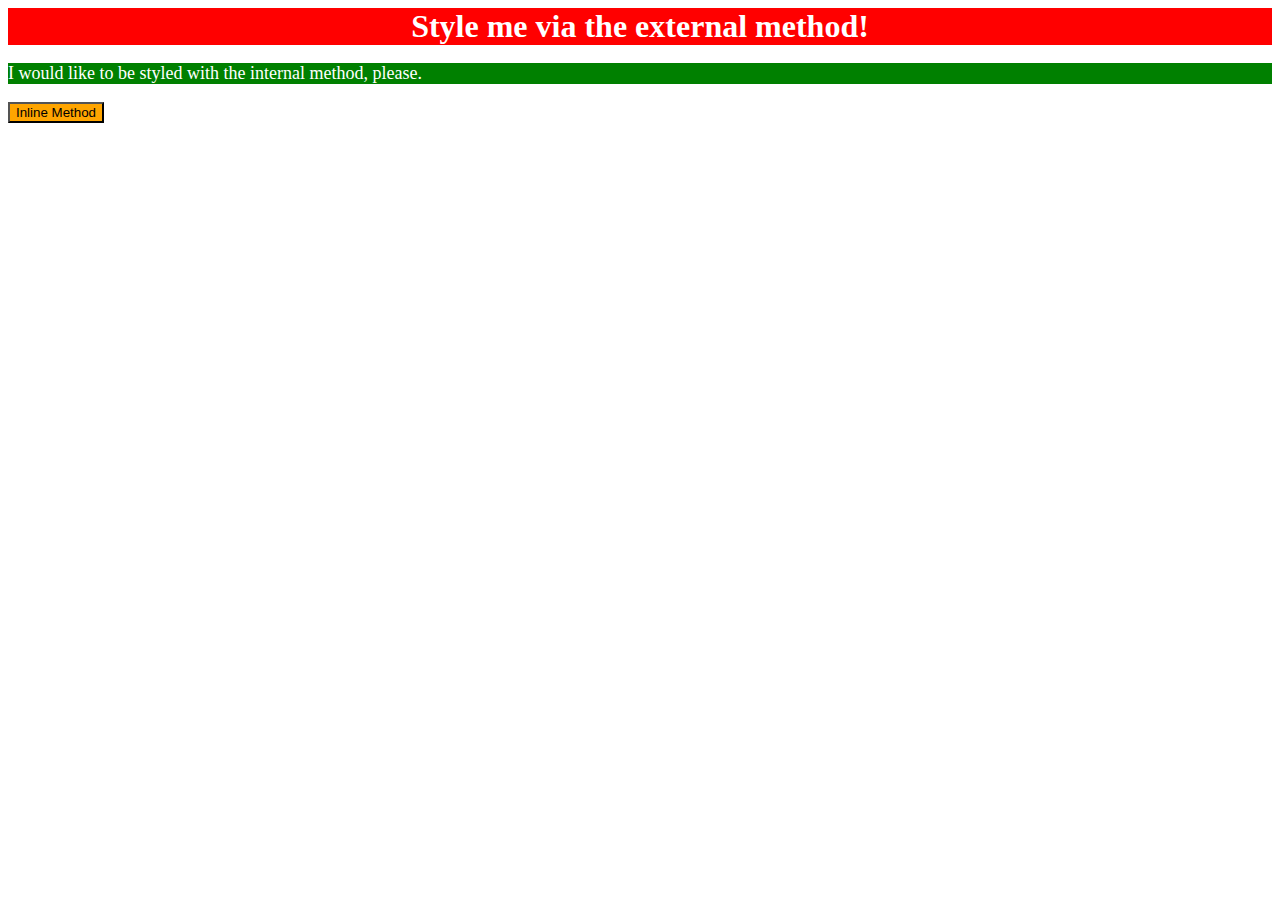
<file: foundations/01-css-methods/index.html>
<!DOCTYPE html>
<html lang="en">
  <head>
    <meta charset="UTF-8">
    <meta http-equiv="X-UA-Compatible" content="IE=edge">
    <meta name="viewport" content="width=device-width, initial-scale=1.0">
    <title>Methods for Adding CSS</title>
    <link rel="stylesheet" href="styles.css">
    <style>
      p {
        background-color: green;
        color: white;
        font-size: 18px;

      }
    </style>
  </head>
  <body>
    <div>Style me via the external method!</div>
    <p>I would like to be styled with the internal method, please.</p>
    <button style="size: 18px; background-color: orange;">Inline Method</button>
  </body>
</html>
</file>
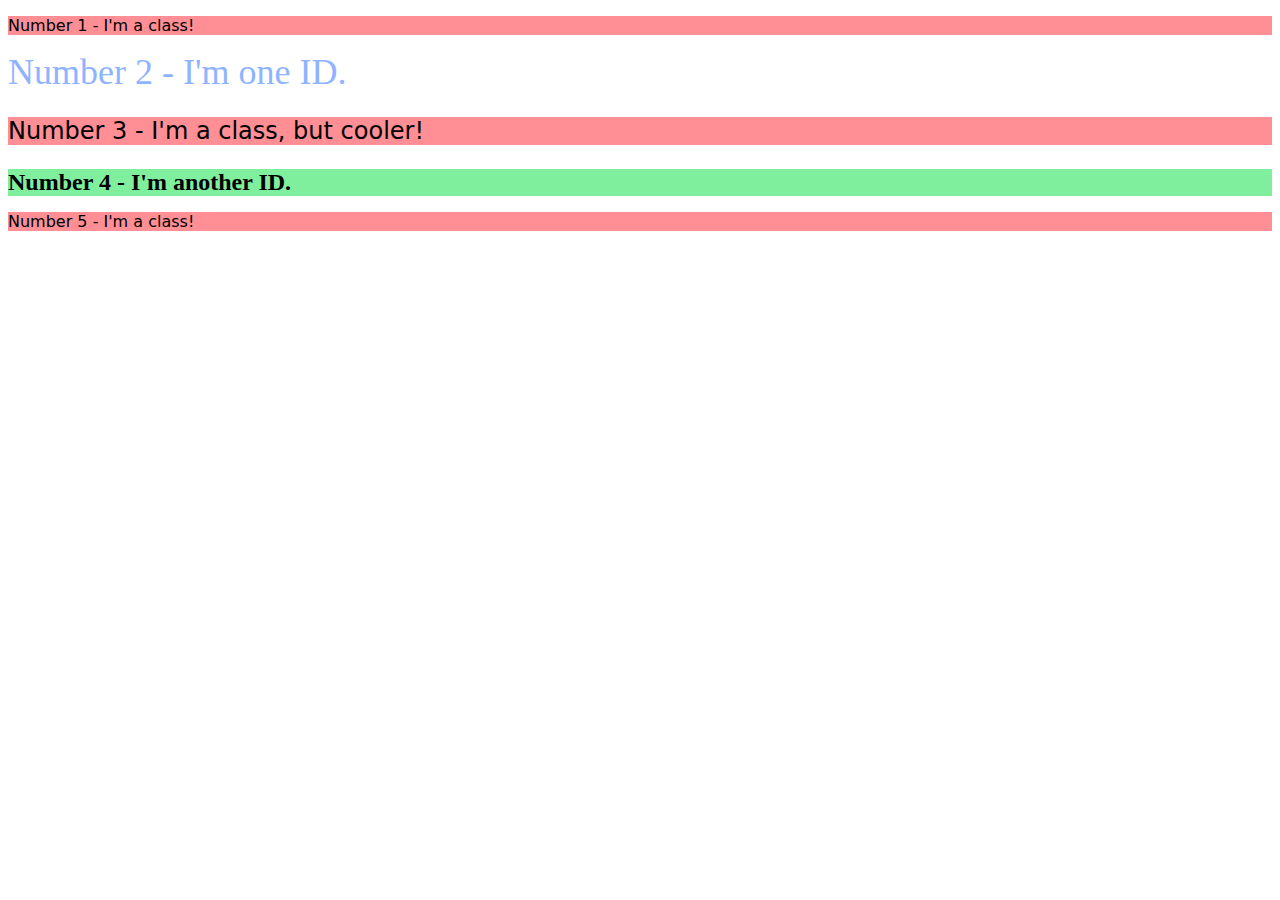
<file: foundations/02-class-id-selectors/index.html>
<!DOCTYPE html>
<html lang="en">
  <head>
    <meta charset="UTF-8">
    <meta http-equiv="X-UA-Compatible" content="IE=edge">
    <meta name="viewport" content="width=device-width, initial-scale=1.0">
    <title>Class and ID Selectors</title>
    <link rel="stylesheet" href="style.css">
  </head>
  <body>
    <p class="odd-number">Number 1 - I'm a class!</p>
    <div id="second-element">Number 2 - I'm one ID.</div>
    <p class="odd-number bigger">Number 3 - I'm a class, but cooler!</p>
    <div id="fourth-element">Number 4 - I'm another ID.</div>
    <p class="odd-number">Number 5 - I'm a class!</p>
  </body>
</html>
</file>
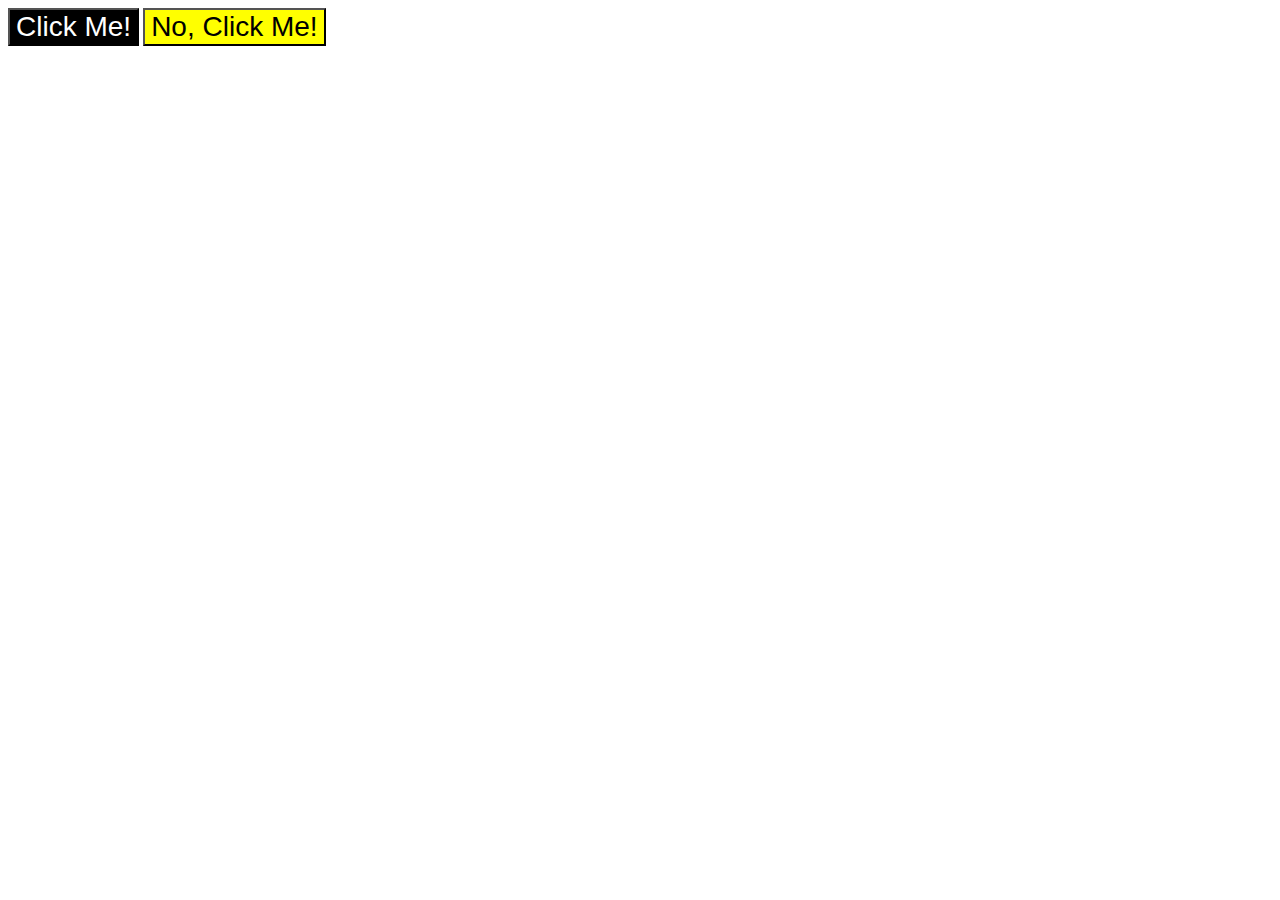
<file: foundations/03-grouping-selectors/index.html>
<!DOCTYPE html>
<html lang="en">
  <head>
    <meta charset="UTF-8">
    <meta http-equiv="X-UA-Compatible" content="IE=edge">
    <meta name="viewport" content="width=device-width, initial-scale=1.0">
    <title>Grouping Selectors</title>
    <link rel="stylesheet" href="style.css">
  </head>
  <body>
    <button class="button1">Click Me!</button>
    <button class="button2">No, Click Me!</button>
  </body>
</html>
</file>
<file: foundations/01-css-methods/styles.css>
div {
    color: white;
    background-color: red;
    font-size: 32px;
    font-weight: bold;
    text-align: center;
}
</file>
<file: foundations/02-class-id-selectors/style.css>
.odd-number {
    background-color: #ff8f94;
    font-family: Verdana, "DejaVu Sans", sans-serif;
}

.bigger {
    font-size: 24px;
}

#second-element {
    color: #8fb4ff;
    font-size: 36px;
}

#fourth-element {
    background-color: #7fef9e;
    font-size: 24px;
    font-weight: bold;
}
</file>
<file: foundations/03-grouping-selectors/style.css>
.button1,
.button2 {
    font-size: 28px;
    font-family: Helvetica, "Times New Roman", sans-serif;
}

.button1 {
    background-color: black;
    color: white;
}

.button2 {
    background-color: yellow;
}
</file>
